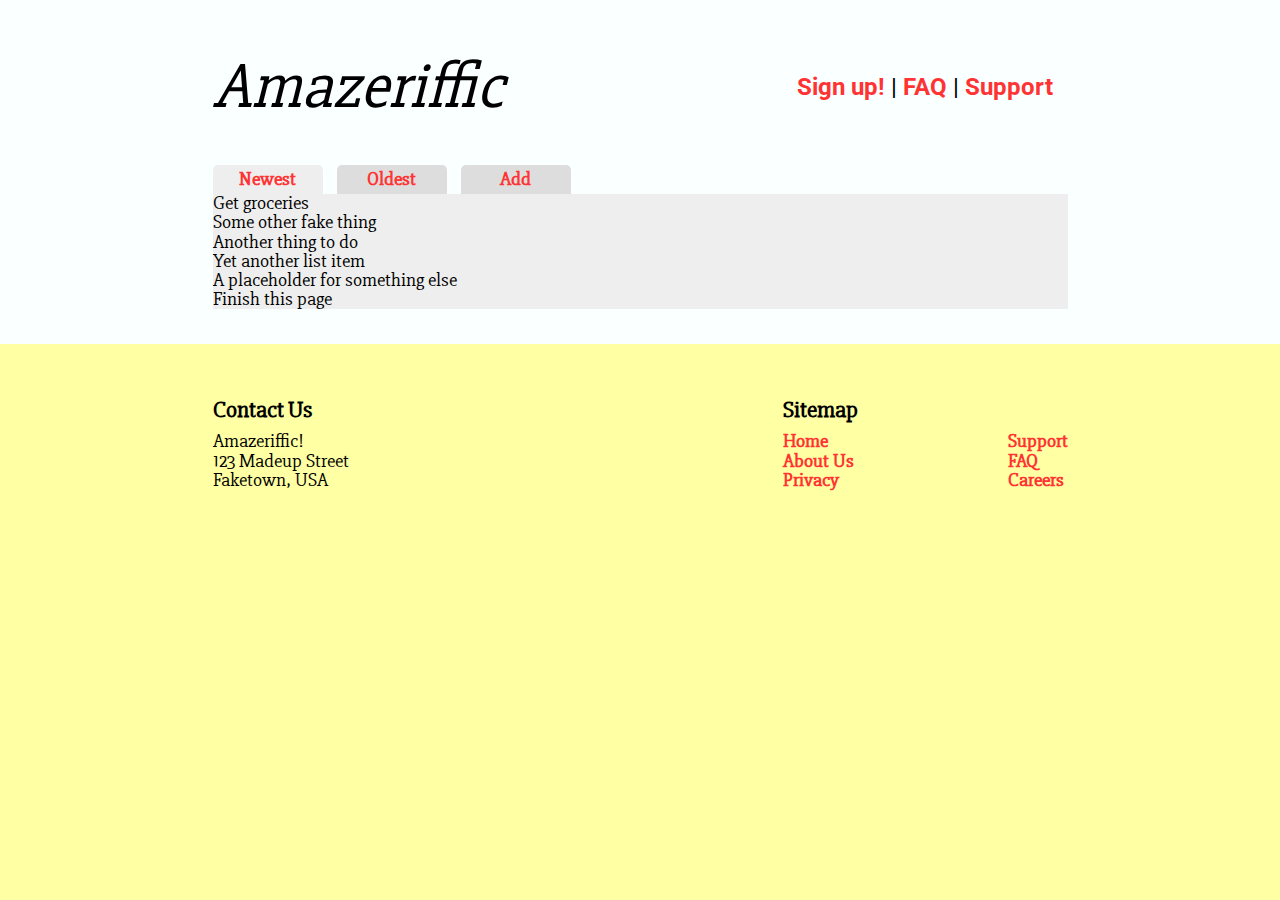
<file: index.html>
<!DOCTYPE html>
<html>
	<head>
		<title>Amazeriffic</title>
		<link rel="stylesheet" type="text/css" href="stylesheets/reset.css">
		<link href='http://fonts.googleapis.com/css?family=Slabo+27px'
			rel='stylesheet' type='text/css'>
		<link href='http://fonts.googleapis.com/css?family=Roboto'
			rel='stylesheet' type='text/css'>
		<link rel="stylesheet" type="text/css" href="stylesheets/style.css">
	</head>

	<body>
		<header>
			<div class="container">
				<div class="title">
					<h1>Amazeriffic</h1>
				</div>
				<div class="topnav">
					<nav>
						<a href="#">Sign up!</a> |
						<a href="faq.html">FAQ</a> |
						<a href="#">Support</a>
					</nav>
				</div>
			</div>
		</header>

		<main>
			<div class="container">
				<!-- old placeholder body copy -->
				<!-- <div class="lefttext">
					<div class="descrtext">
						<h2>Amazeriffic will change your life!</h2>
						<p>Lorem ipsum dolor sit amet, consectetur adipisicing elit, sed do eiusmod tempor incididunt ut labore et dolore magna aliqua. Ut enim ad minim niam, quis nostrud exercitation ullamco laboris nisi ut aliquip ex ea commodo consequat. Duis aute irure dolor in reprehenderit in voluptate velit esse cillum dolore eu fugiat nulla pariatur. Excepteur sint occaecat cupidatat non proident, sunt in culpa qui officia deserunt mollit anim id est laborum.</p>
					</div>
					<div class="descrlist">
						<h3>Here's why it's so great</h3>
						<ul>
							<li>It fits your lifestlye</li>
							<li>It's awesome</li>
							<li>It rocks your world wooo~~~</li>
						</ul>
					</div>
				</div>

				<div class="bodyimage">
					<img src="assets/img/lightbulb.png" alt="light bulb dot pee en gee">
				</div> -->
				<div class='tabs'>
					<a href='#'><span class='active'>Newest</span></a>
					<a href='#'><span>Oldest</span></a>
					<a href='#'><span>Add</span></a>
				</div>
				<div class='content'>
					<ul>
						<li>Get groceries</li>
						<li>Some other fake thing</li>
						<li>Another thing to do</li>
						<li>Yet another list item</li>
						<li>A placeholder for something else</li>
						<li>Finish this page</li>
					</ul>
				</div>
			</div>
		</main>

		<footer>
			<div class="container">
				<div class="contact">
					<h5>Contact Us</h5>
					<p>Amazeriffic!</p>
					<p>123 Madeup Street</p>
					<p>Faketown, USA</p>
				</div>
				<div class="sitemap">
					<h5>Sitemap</h5>
					<ul>
						<div class="leftsitemap">
							<li><a href="index.html">Home</a></li>
							<li><a href="#">About Us</a></li>
							<li><a href="#">Privacy</a></li>
						</div>
						<div class="rightsitemap">
							<li><a href="#">Support</a></li>
							<li><a href="faq.html">FAQ</a></li>
							<li><a href="#">Careers</a></li>
						</div>
					</ul>
				</div>
			</div>
		</footer>

		<script src='http://code.jquery.com/jquery-2.0.3.min.js'></script>
		<script src='javascripts/app.js'></script>
	</body>

</html>
</file>
<file: stylesheets/style.css>
body {
	font-size: 100%;
	background: #ffffa3;
}

/* set up default minimum page width */
header, main, footer {
	min-width: 855px;
}

/* set up widths of containing divs */
.container {
	max-width: 855px;
	margin:auto;
}

/* set up header section of the page with title and some nav links */
header	{
	font-family: 'Slabo 27px', serif;
	background: #faffff;
	padding: 55px 0px 110px 0px;
}

/* set font and positions for the two header elements in the header */
.title {
	font-size: 4em;
	font-style: italic;
	width: 570px;
	float: left;
}

.topnav {
	font-family: 'Roboto', sans-serif;
	font-size: 1.5em;
	width: 285px;
	float: right;
	text-align: center;
	padding-top: 20px;
}

/* set up the main section of the page with 2 textboxes on the left and image on the right */
main {
	background: #faffff;
	padding-bottom: 35px;
	font-family: 'Slabo 27px', serif;
	font-size: 1.2em;
}

main .content {
	background: #eee;
}

.tabs a span {
	display: inline-block;
	border-radius: 5px 5px 0 0;
	width: 100px;
	margin-right: 10px;
	text-align: center;
	background: #ddd;
	padding: 5px;
}

.tabs a span.active {
	background: #eee;
}

/*.lefttext {
	max-width: 570px;
	float: left;
}*/

/* styling of the header text in the body section of the page */
/*.lefttext h2 {
	font-size: 1.5em;
	padding-bottom: 15px;
}

.lefttext h3 {
	font-size: 1.2em;
	padding-bottom: 15px;
}

.descrtext {
	padding: 0px 20px 35px 0px;
}

.bodyimage img {
	max-width: 285px;
	display: block;
	margin: auto;
}*/

footer {
	padding-top: 55px;
	font-family: 'Slabo 27px', serif;
	font-size: 1.2em;
}

footer h5 {
	font-size: 1.2em;
	font-weight: bold;
	padding-bottom: 10px;
}

.contact {
	width: 570px;
	float: left;
}

.sitemap {
	width: 285px;
	float: right;
}

.leftsitemap {
	float: left;
}

.rightsitemap {
	float: right;
}

/* set hyperlink styles */

a {
	color: #ff3333;
	text-decoration: none;
	font-weight: bold;
}

a:hover {
	text-decoration: underline;
}
</file>
